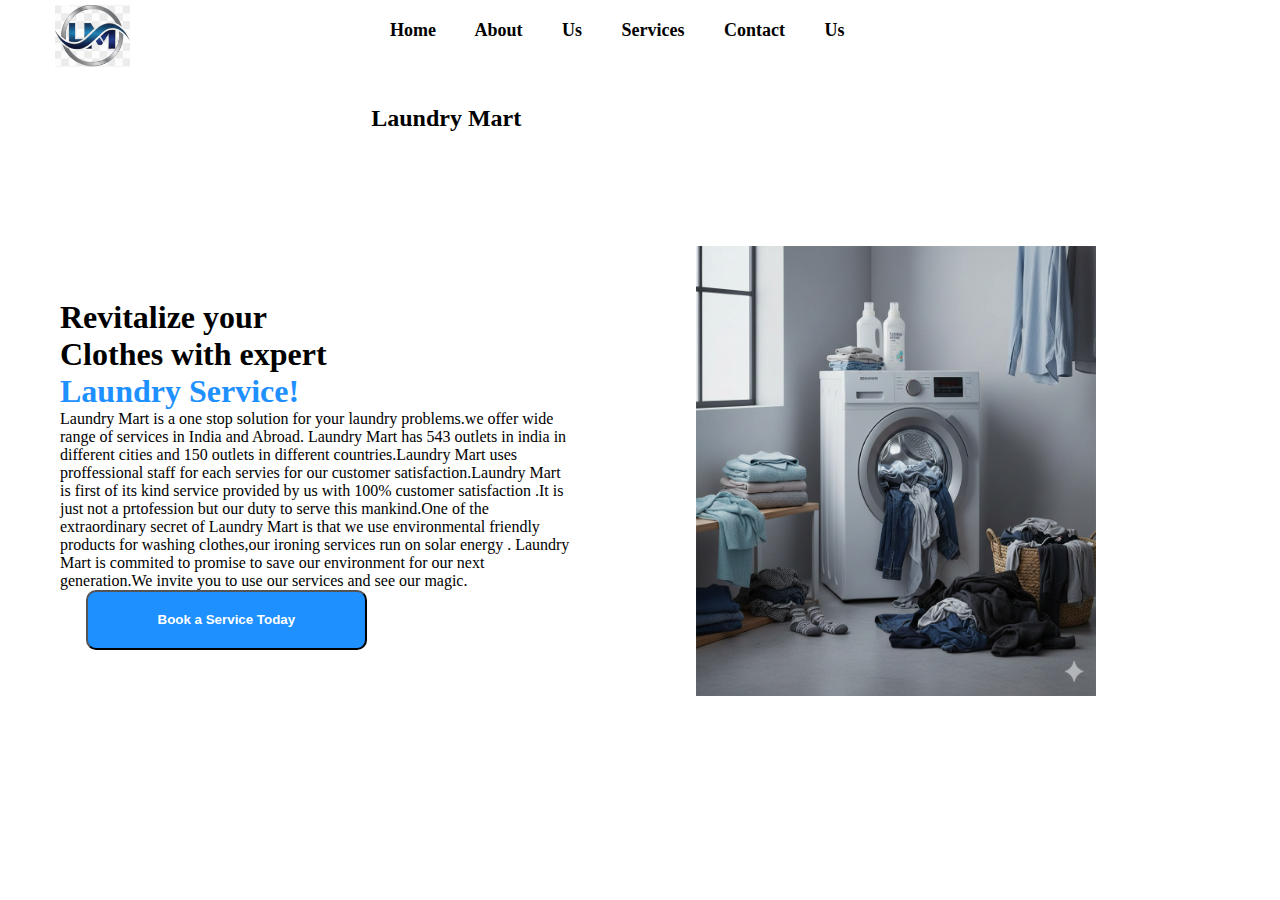
<file: index.html>
<!DOCTYPE html>
<html lang="en">
<head>
    <meta charset="UTF-8">
    <meta name="viewport" content="width=device-width, initial-scale=1.0">
    <title>Laundry Service</title>
    <link rel="stylesheet" href="service.css">
</head>
<body>
    <div class="nav">
           <img src="./logo.png" alt="" width="75px" class="icon">  
           <section class="bu">
                <a class="tip" target="_self" href="#home">Home</a>
                <a class="tip"target="_self" href="#about">About Us</a>
                <a class="tip"target="_self" href="#services">Services</a>
                <a class="tip"target="_self" href="#Contact ">Contact Us</a>
           </section>

                <span class="text" > <h2 >Laundry Mart</h2></span>
    </div>
            <div class="main">
            <span>
                <h1><b>Revitalize your</b></h1>
                <h1><b>Clothes with expert</b></h1>
                <h1 class="ser"> <b>Laundry Service!</b></h1>
                <p class="mart" width="50%" >Laundry Mart is a one stop solution for your
                     laundry problems.we offer wide range of services in India and Abroad. 
                     Laundry Mart has 543 outlets in india in different cities and 150 outlets
                      in different countries.Laundry Mart uses proffessional staff for each 
                      servies for our customer satisfaction.Laundry Mart is first of its kind 
                      service provided by us with 100% customer satisfaction .It is just not a
                      
                      prtofession but our duty to serve this mankind.One of the extraordinary
                       secret of Laundry Mart is that we use environmental friendly products 
                       for washing clothes,our ironing services run on solar energy .
                       Laundry Mart is commited to promise to save our environment for
                        our next generation.We invite you to use our services and see our magic.
                </p>
                <section id="pad">
                <button class="pa"><a class="but" href="services"> <b> Book a Service Today</b></a></button>
            </section>
            </span>     
            </div>
            <section class="logo">
                   <img src="./main.png" alt="" width="400px" height="450px">
            </section>
            
            
</body>
</html>
</file>
<file: service.css>
*{
    margin:0;
    padding:0;
    box-sizing: border-box;
}
.icon {
      display:inline-block;
      margin-top: 5px;
      margin-left: 55px;
}
 .bu {
   display: flex;
    margin-left: 20%;
    margin-bottom: 5%;
    display: inline-block;
    vertical-align: middle;
     word-spacing: 35px;
     font-size:large;
     font-weight: bold;
    
 }
 .text{
    display: flex;
    margin-left: 29%;
    margin-bottom: 5%;
    display: inline-block;
    vertical-align: middle;
}

a{
    text-decoration: none;
    color: black;
}

.main, .logo{
    display: inline-block;
    vertical-align: middle;
}
.main{
    margin-left: 60px;
    margin-right: 60px;
    margin-top: 4%;
    width: 40%;
    justify-content: left;
}
.logo{
    padding: 0 60px 0 60px;
    margin-top: 50px;
}
.gogo{
    width:40vw;
    height:45vh;
}
.ser{
    color:dodgerblue;
}
.but{
   color: white;
   width: 10px;
   height: 10px; 
}
.pa{
     background-color: dodgerblue;
    height: 60px;
    border-radius: 10px;
    padding: 0 70px;
    margin-left: 5%;
}
@media(max-width: 560px ){
        .icon{
             margin-left: 45%;
        }
        .bu{
            display: flex;
            justify-content: left;
            text-align: left;
            align-items: left;
            align-content: center;
            margin-left: 16%;
        
        }
        .tip{
            margin-left: 3px;
            margin-right: 3px;
        }
        
        .text{
            text-align: left;
            align-items: left;
            align-content: center;
            margin-left: 35%;
        }
        .main{
            width: 80vw;
            text-align: justify;
            margin-left:15%;
        }
        h1{
            margin-left: 25%;
            font-size:large;
        }
        .gogo{
           width:76vw;
           vertical-align: middle;
           margin-left: 2%;
        }
        .pa{
           
            margin-top:3%;
            width: 280px;
            align-items: center;
            justify-content: center;
            text-align: center;
        }
}
</file>
